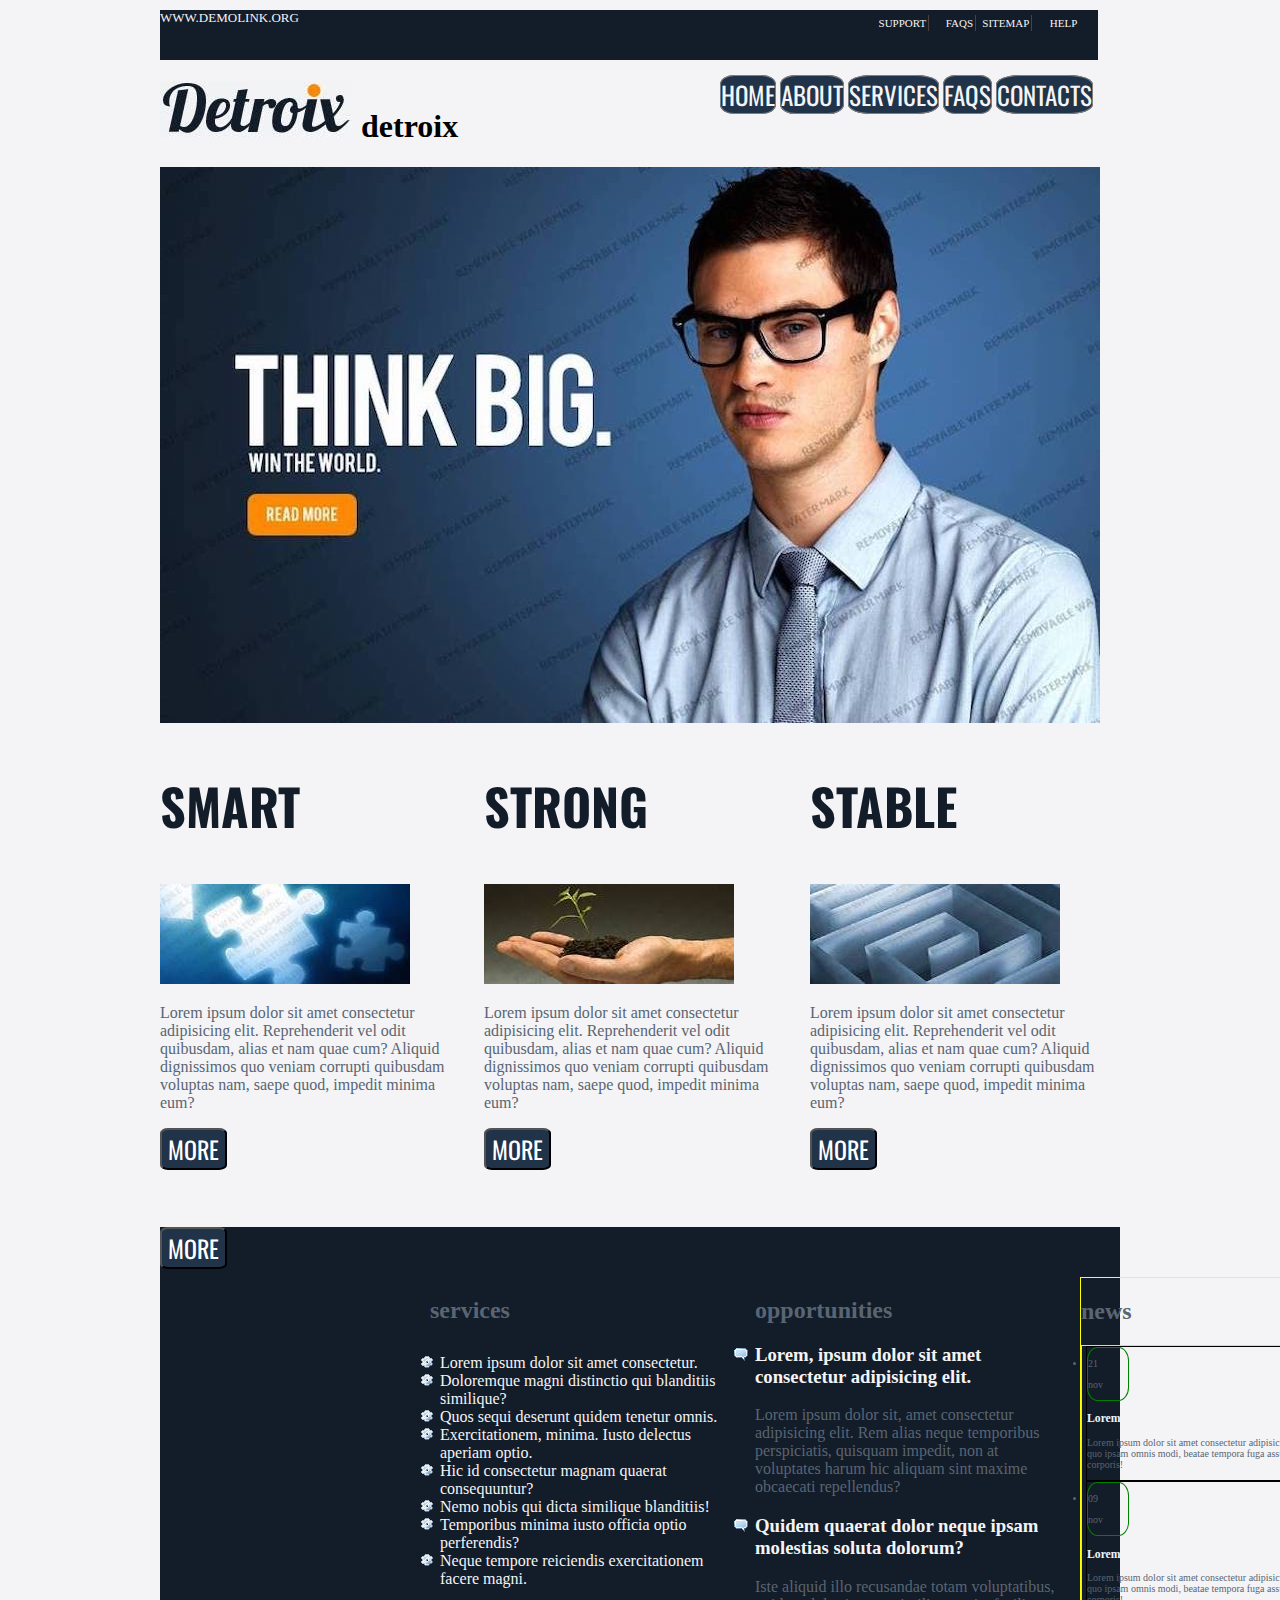
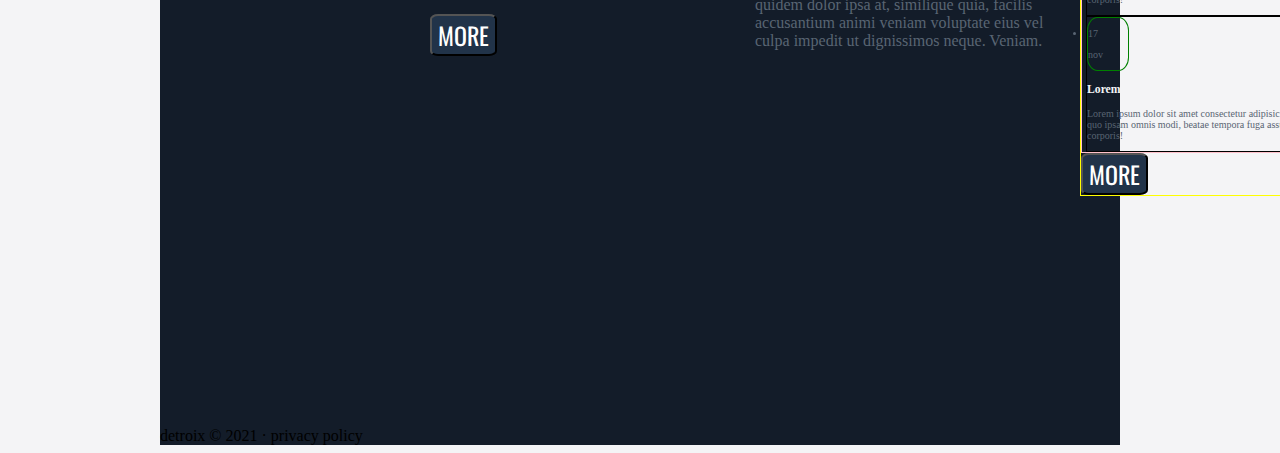
<file: index.html>
<!DOCTYPE html>
<html lang="en">
<head>
    <meta charset="UTF-8">
    <meta http-equiv="X-UA-Compatible" content="IE=edge">
    <meta name="viewport" content="width=device-width, initial-scale=1.0">
    <link rel="preconnect" href="https://fonts.googleapis.com">
    <link rel="preconnect" href="https://fonts.gstatic.com" crossorigin>
    <link href="https://fonts.googleapis.com/css2?family=Open+Sans+Condensed:wght@700&family=Oswald&display=swap" rel="stylesheet">
    <link rel="stylesheet" href="css/style.css">
    <title>Detroix</title>
</head>
<body>
    <!-- HEADER -->
    <header class="header" id="header">
        <!-- for MPF, make width 960px; make margin 0 auto -->
        <div class="inner"> 
            <section class="section top-header">
                <a href="#link">www.demolink.org</a>
                <nav class="nav top-nav">
                    <ul class="top-nav-list">
                        <li class="top-nav-item"><a href="#link">Support</a></li>
                        <li class="top-nav-item"><a href="#link">FAQs</a></li>
                        <li class="top-nav-item"><a href="#link">Sitemap</a></li>
                        <li class="top-nav-item"><a href="#link">Help</a></li>
                    </ul>
                </nav>
            </section>
            <section class="section main-header">
                <h1 class="logo">
                    <img src="media/main-logo.jpg" alt="logo">
                    <span class="sr-only">detroix</span>
                </h1>
                <nav class="nav main-nav">
                    <ul class="main-nav-list">
                        <li class="main-nav-item"><a href="#link">home</a></li>
                        <li class="main-nav-item"><a href="#link">about</a></li>
                        <li class="main-nav-item"><a href="#link">services</a></li>
                        <li class="main-nav-item"><a href="#link">faqs</a></li>
                        <li class="main-nav-item"><a href="#link">contacts</a></li>
                    </ul>
                </nav>
            </section>
        </div>
    </header>
    <!-- CLOSE HEADER -->

    <!-- MAIN -->
    <main class="main" id="main">
        <div class="inner">
        <section class="section hero-section">
            <img src="media/hero-image.jpg" alt="hero-image" class="hero-img">
            <div class="sliders"></div>
                <div class="slider"></div>
                <div class="slider"></div>
                <div class="slider"></div>
        </section>
        <section class="section content-section">
            <div class="content smart">
                <h2 class="sub-header">smart</h2>
                <img src="media/smart.jpg" alt="smart image" class="content-img">
                <p class="text">Lorem ipsum dolor sit amet consectetur adipisicing elit. Reprehenderit vel odit quibusdam, alias et nam quae cum? Aliquid dignissimos quo veniam corrupti quibusdam voluptas nam, saepe quod, impedit minima eum?</p>
                <button class="button more">more</button>
            </div>
            <div class="content strong">
                <h2 class="sub-header">strong</h2>
                <img src="media/strong.jpg" alt="strong image" class="content-img">
                <p class="text">Lorem ipsum dolor sit amet consectetur adipisicing elit. Reprehenderit vel odit quibusdam, alias et nam quae cum? Aliquid dignissimos quo veniam corrupti quibusdam voluptas nam, saepe quod, impedit minima eum?</p>
                <button class="button more">more</button>
            </div>
            <div class="content stable">
                <h2 class="sub-header">stable</h2>
                <img src="media/stable.jpg" alt="stable image" class="content-img">
                <p class="text">Lorem ipsum dolor sit amet consectetur adipisicing elit. Reprehenderit vel odit quibusdam, alias et nam quae cum? Aliquid dignissimos quo veniam corrupti quibusdam voluptas nam, saepe quod, impedit minima eum?</p>
                <button class="button more">more</button>
            </div>
        </section>
        </div>
    </main>
    <!-- CLOSE MAIN -->

    <!-- FOOTER -->
    <footer class="footer" id="footer">
        <div class="inner">
            <section class="section main-footer">
                <div class="footer-div services">
                    <h2 class="sub-header">services</h2>
                    <ul class="service-list">
                        <li class="service-list-item"><a href="#link">Lorem ipsum dolor sit amet consectetur.</a></li>
                        <li class="service-list-item"><a href="#link">Doloremque magni distinctio qui blanditiis similique?</a></li>
                        <li class="service-list-item"><a href="#link">Quos sequi deserunt quidem tenetur omnis.</a></li>
                        <li class="service-list-item"><a href="#link">Exercitationem, minima. Iusto delectus aperiam optio.</a></li>
                        <li class="service-list-item"><a href="#link">Hic id consectetur magnam quaerat consequuntur?</a></li>
                        <li class="service-list-item"><a href="#link">Nemo nobis qui dicta similique blanditiis!</a></li>
                        <li class="service-list-item"><a href="#link">Temporibus minima iusto officia optio perferendis?</a></li>
                        <li class="service-list-item"><a href="#link">Neque tempore reiciendis exercitationem facere magni.</a></li>
                    </ul>
                    <button class="button more">more</button>
                </div>
                <div class="footer-div opportunities">
                    <h2 class="sub-header">opportunities</h2>
                    <ul class="opportunities-list">
                        <li class="opp-list-items">
                            <h3><a href="#link">Lorem, ipsum dolor sit amet consectetur adipisicing elit.</a></h3>
                            <p class="list-text">Lorem ipsum dolor sit, amet consectetur adipisicing elit. Rem alias neque temporibus perspiciatis, quisquam impedit, non at voluptates harum hic aliquam sint maxime obcaecati repellendus?</p>
                        </li>
                        <li class="opp-list-items">
                            <h3><a href="#link">Quidem quaerat dolor neque ipsam molestias soluta dolorum?</a></h3>
                            <p class="list-text">Iste aliquid illo recusandae totam voluptatibus, quidem dolor ipsa at, similique quia, facilis accusantium animi veniam voluptate eius vel culpa impedit ut dignissimos neque. Veniam.</p>
                        </li>
                    </ul>
                </div>
                <button class="button more">more</button>
                <div class="footer-div news">
                    <h2 class="sub-header">news</h2>
                    <ul class="news-list">
                        <li class="news-list-item">
                            <div class="date-div">
                                <p class="date">21</p>
                                <p class="month">nov</p>
                            </div>
                            <h3><a href="#link">Lorem ipsum dolor sit.</a></h3>
                            <p class="list-text">Lorem ipsum dolor sit amet consectetur adipisicing elit. Ullam sapiente quo ipsam omnis modi, beatae tempora fuga assumenda doloremque corporis!</p>
                        </li>
                        <li class="news-list-item">
                            <div class="date-div">
                                <p class="date">09</p>
                                <p class="month">nov</p>
                            </div>
                            <h3><a href="#link">Lorem ipsum dolor sit.</a></h3>
                            <p class="list-text">Lorem ipsum dolor sit amet consectetur adipisicing elit. Ullam sapiente quo ipsam omnis modi, beatae tempora fuga assumenda doloremque corporis!</p>
                        </li>
                        <li class="news-list-item">
                            <div class="date-div">
                                <p class="date">17</p>
                                <p class="month">nov</p>
                            </div>
                            <h3><a href="#link">Lorem ipsum dolor sit.</a></h3>
                            <p class="list-text">Lorem ipsum dolor sit amet consectetur adipisicing elit. Ullam sapiente quo ipsam omnis modi, beatae tempora fuga assumenda doloremque corporis!</p>
                        </li>
                    </ul>
                    <button class="button more">more</button>
                </div>
            </section>
            <section class="section colophon">
                <p class="colophon-text">detroix &copy; 2021 &middot; privacy policy</p>
            </section>
        </div>
    </footer>
    <!-- CLOSE FOOTER -->
</body>
</html>
</file>
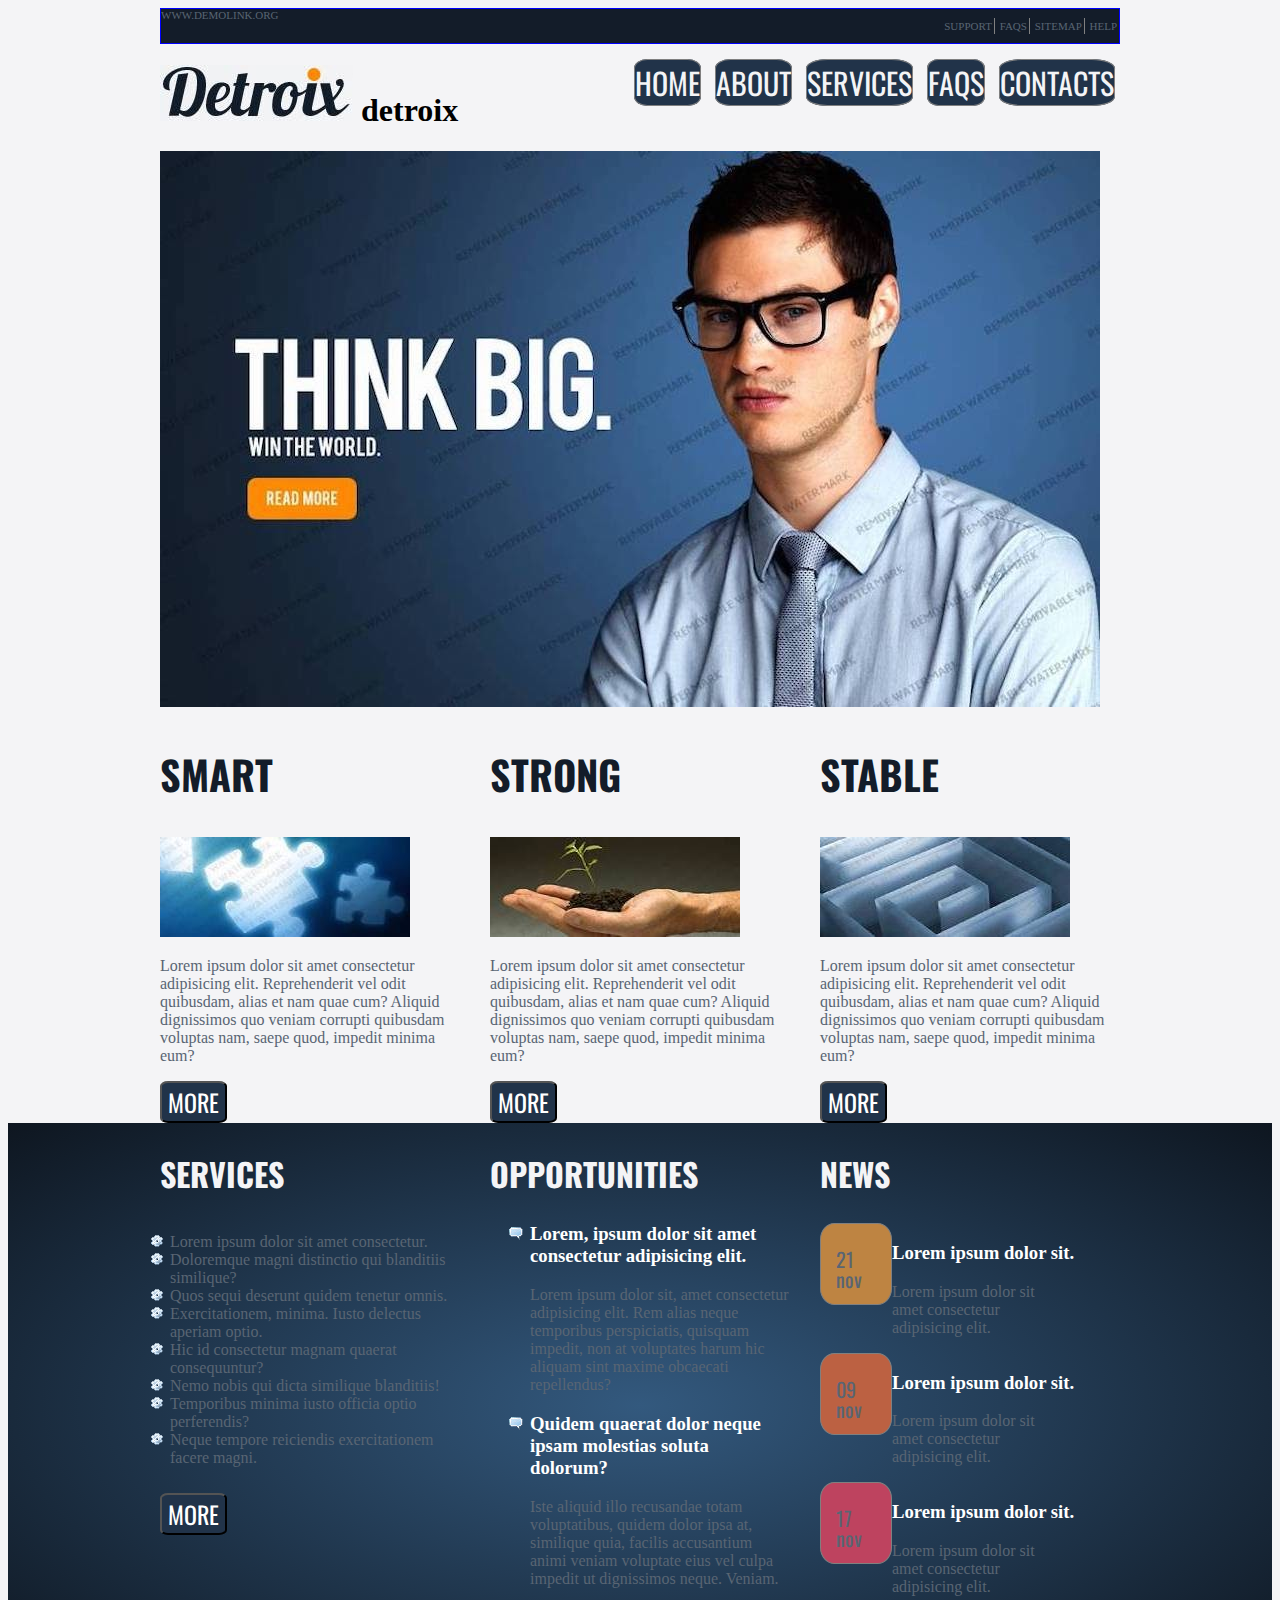
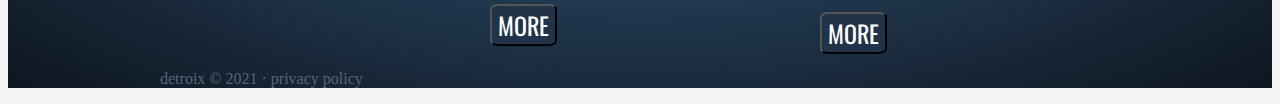
<file: detroixflexbox.html>
<!DOCTYPE html>
<html lang="en">
<head>
    <meta charset="UTF-8">
    <meta http-equiv="X-UA-Compatible" content="IE=edge">
    <meta name="viewport" content="width=device-width, initial-scale=1.0">
    <link rel="preconnect" href="https://fonts.googleapis.com">
    <link rel="preconnect" href="https://fonts.gstatic.com" crossorigin>
    <link href="https://fonts.googleapis.com/css2?family=Open+Sans+Condensed:wght@700&family=Oswald&display=swap" rel="stylesheet">
    <link rel="stylesheet" href="css/detroixflexstyle.css">
    <title>Detroix: Flexbox</title>
</head>
<body>
    <!-- HEADER -->
    <header class="header" id="header">
        <!-- for MPF, make width 960px; make margin 0 auto -->
        <div class="inner"> 
            <section class="section top-header">
                <a href="#link">www.demolink.org</a>
                <nav class="nav top-nav">
                    <ul class="top-nav-list">
                        <li class="top-nav-item"><a href="#link">Support</a></li>
                        <li class="top-nav-item"><a href="#link">FAQs</a></li>
                        <li class="top-nav-item"><a href="#link">Sitemap</a></li>
                        <li class="top-nav-item"><a href="#link">Help</a></li>
                    </ul>
                </nav>
            </section>
            <section class="section main-header">
                <h1 class="logo">
                    <img src="media/main-logo.jpg" alt="logo">
                    <span class="sr-only">detroix</span>
                </h1>
                <nav class="nav main-nav">
                    <ul class="main-nav-list">
                        <li class="main-nav-item"><a href="#link">home</a></li>
                        <li class="main-nav-item"><a href="#link">about</a></li>
                        <li class="main-nav-item"><a href="#link">services</a></li>
                        <li class="main-nav-item"><a href="#link">faqs</a></li>
                        <li class="main-nav-item"><a href="#link">contacts</a></li>
                    </ul>
                </nav>
            </section>
        </div>
    </header>
    <!-- CLOSE HEADER -->

    <!-- MAIN -->
    <main class="main" id="main">
        <div class="inner">
        <section class="section hero-section">
            <img src="media/hero-image.jpg" alt="hero-image" class="hero-img">
            <div class="sliders"></div>
                <div class="slider"></div>
                <div class="slider"></div>
                <div class="slider"></div>
        </section>
        <section class="section content-section">
            <div class="content smart">
                <h2 class="sub-header">smart</h2>
                <img src="media/smart.jpg" alt="smart image" class="content-img">
                <p class="text">Lorem ipsum dolor sit amet consectetur adipisicing elit. Reprehenderit vel odit quibusdam, alias et nam quae cum? Aliquid dignissimos quo veniam corrupti quibusdam voluptas nam, saepe quod, impedit minima eum?</p>
                <button class="button more">more</button>
            </div>
            <div class="content strong">
                <h2 class="sub-header">strong</h2>
                <img src="media/strong.jpg" alt="strong image" class="content-img">
                <p class="text">Lorem ipsum dolor sit amet consectetur adipisicing elit. Reprehenderit vel odit quibusdam, alias et nam quae cum? Aliquid dignissimos quo veniam corrupti quibusdam voluptas nam, saepe quod, impedit minima eum?</p>
                <button class="button more">more</button>
            </div>
            <div class="content stable">
                <h2 class="sub-header">stable</h2>
                <img src="media/stable.jpg" alt="stable image" class="content-img">
                <p class="text">Lorem ipsum dolor sit amet consectetur adipisicing elit. Reprehenderit vel odit quibusdam, alias et nam quae cum? Aliquid dignissimos quo veniam corrupti quibusdam voluptas nam, saepe quod, impedit minima eum?</p>
                <button class="button more">more</button>
            </div>
        </section>
        </div>
    </main>
    <!-- CLOSE MAIN -->

    <!-- FOOTER -->
    <footer class="footer" id="footer">
        <div class="inner">
            <section class="section main-footer">
                <div class="footer-div services">
                    <h2 class="sub-header">services</h2>
                    <ul class="service-list">
                        <li class="service-list-item"><a href="#link">Lorem ipsum dolor sit amet consectetur.</a></li>
                        <li class="service-list-item"><a href="#link">Doloremque magni distinctio qui blanditiis similique?</a></li>
                        <li class="service-list-item"><a href="#link">Quos sequi deserunt quidem tenetur omnis.</a></li>
                        <li class="service-list-item"><a href="#link">Exercitationem, minima. Iusto delectus aperiam optio.</a></li>
                        <li class="service-list-item"><a href="#link">Hic id consectetur magnam quaerat consequuntur?</a></li>
                        <li class="service-list-item"><a href="#link">Nemo nobis qui dicta similique blanditiis!</a></li>
                        <li class="service-list-item"><a href="#link">Temporibus minima iusto officia optio perferendis?</a></li>
                        <li class="service-list-item"><a href="#link">Neque tempore reiciendis exercitationem facere magni.</a></li>
                    </ul>
                    <button class="button more">more</button>
                </div>
                <div class="footer-div opportunities">
                    <h2 class="sub-header">opportunities</h2>
                    <ul class="opportunities-list">
                        <li class="opp-list-items">
                            <h3 class="opp-name1"><a href="#link">Lorem, ipsum dolor sit amet consectetur adipisicing elit.</a></h3>
                            <p class="list-text">Lorem ipsum dolor sit, amet consectetur adipisicing elit. Rem alias neque temporibus perspiciatis, quisquam impedit, non at voluptates harum hic aliquam sint maxime obcaecati repellendus?</p>
                        </li>
                        <li class="opp-list-items">
                            <h3 class="opp-name2"><a href="#link">Quidem quaerat dolor neque ipsam molestias soluta dolorum?</a></h3>
                            <p class="list-text">Iste aliquid illo recusandae totam voluptatibus, quidem dolor ipsa at, similique quia, facilis accusantium animi veniam voluptate eius vel culpa impedit ut dignissimos neque. Veniam.</p>
                        </li>
                    </ul>
                    <button class="button more">more</button>
                </div>
                <!-- From what I have been told, I need to add div sections to these lines of code to better isolate the date buttons -->
                <div class="footer-div news">
                    <h2 class="sub-header">news</h2>
                    <ul class="news-list">
                        <!-- look out for news-list-item1 addition -->
                        <li class="news-list-item">
                            <!-- REMEMBER you added numbers to date-div -->
                            <div class="date-div1">
                                <p class="date">21</p>
                                <p class="month">nov</p>
                            </div>
                            <!-- place the h3 and the p tag within the same div -->
                            <div>
                                <h3><a href="#link">Lorem ipsum dolor sit.</a></h3>
                                <p class="list-text">Lorem ipsum dolor sit amet consectetur adipisicing elit.</p>
                            </div>
                        </li>
                        <li class="news-list-item">
                            <div class="date-div2">
                                <p class="date">09</p>
                                <p class="month">nov</p>
                            </div>
                            <div>
                                <h3><a href="#link">Lorem ipsum dolor sit.</a></h3>
                                <p class="list-text">Lorem ipsum dolor sit amet consectetur adipisicing elit. </p>
                            </div>
                        </li>
                        <li class="news-list-item">
                            <div class="date-div3">
                                <p class="date">17</p>
                                <p class="month">nov</p>
                            </div>
                            <div>
                                <h3><a href="#link">Lorem ipsum dolor sit.</a></h3>
                                <p class="list-text">Lorem ipsum dolor sit amet consectetur adipisicing elit. </p>
                            </div>
                        </li>
                    </ul>
                    <button class="button more">more</button>
                </div>
            </section>
            <section class="section colophon">
                <p class="colophon-text">detroix &copy; 2021 &middot; privacy policy</p>
            </section>
        </div>
    </footer>
    <!-- CLOSE FOOTER -->
</body>
</html>
</file>
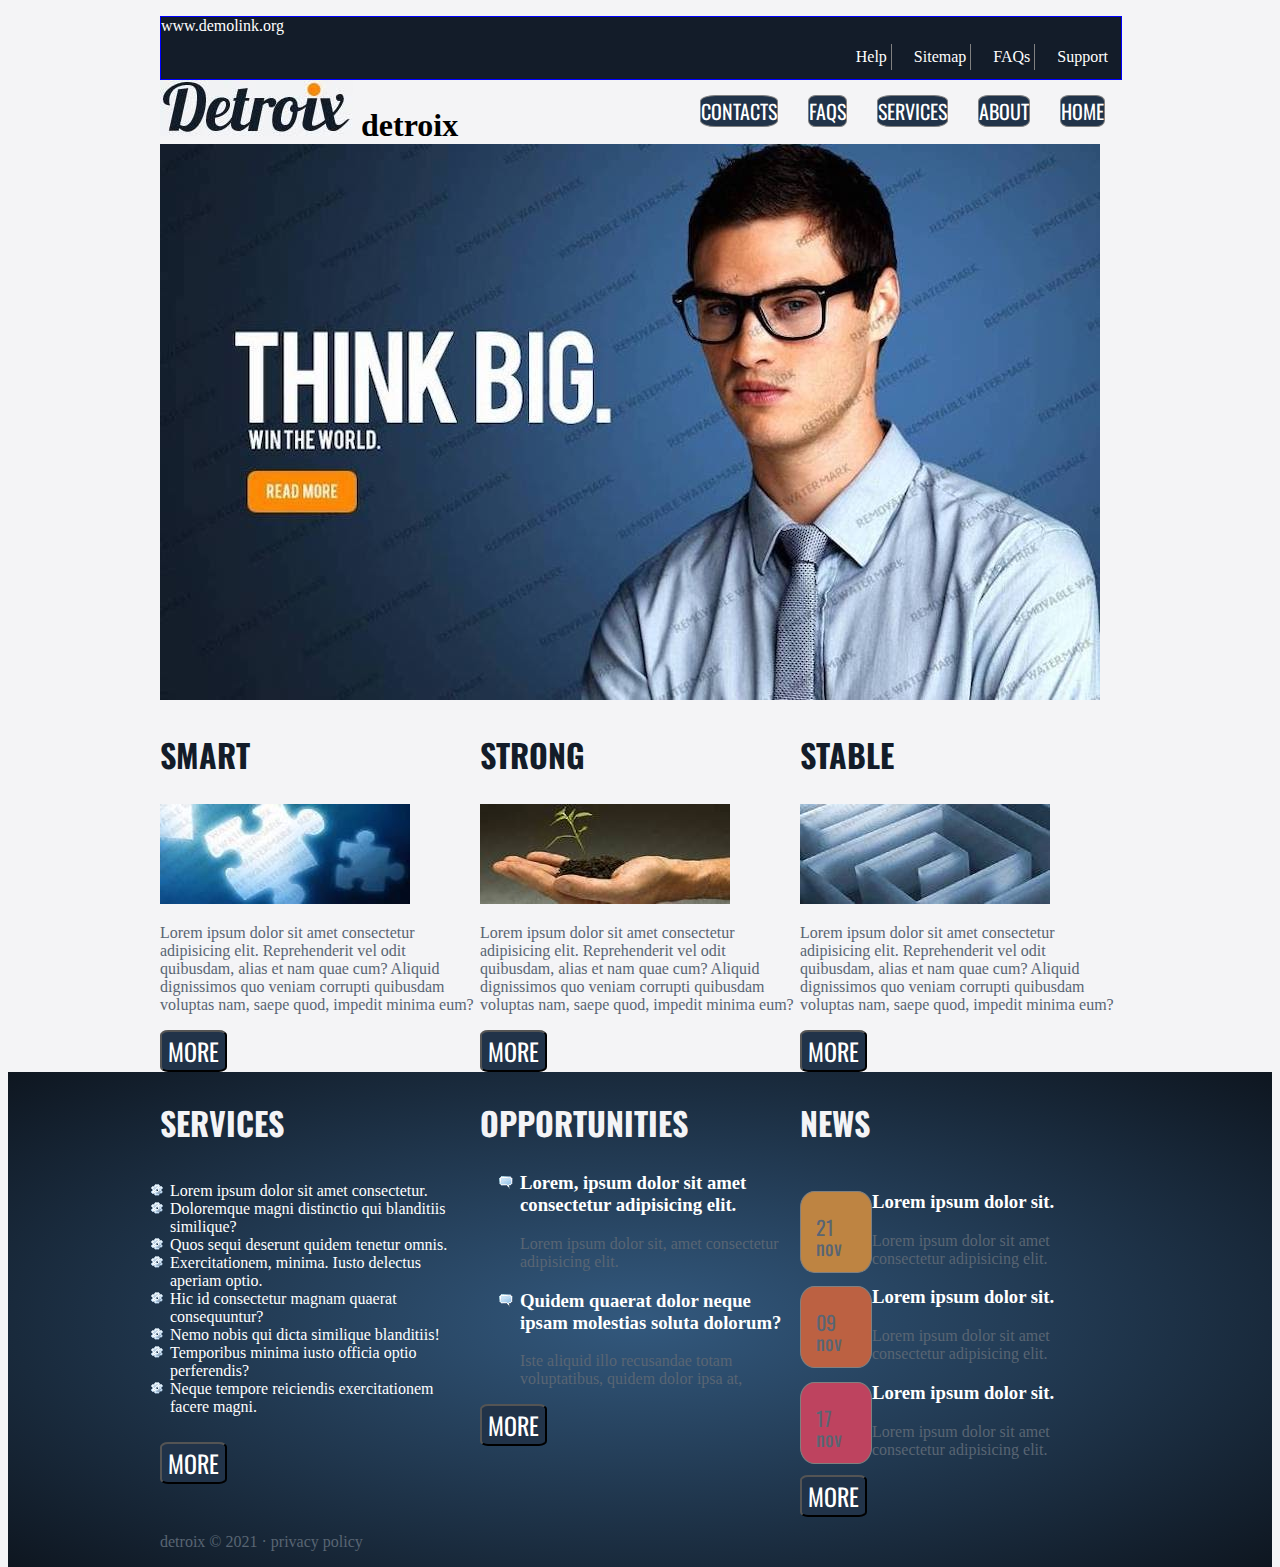
<file: detroixMPF.html>
<!DOCTYPE html>
<html lang="en">
<head>
    <meta charset="UTF-8">
    <meta http-equiv="X-UA-Compatible" content="IE=edge">
    <meta name="viewport" content="width=device-width, initial-scale=1.0">
    <link rel="preconnect" href="https://fonts.googleapis.com">
    <link rel="preconnect" href="https://fonts.gstatic.com" crossorigin>
    <link href="https://fonts.googleapis.com/css2?family=Open+Sans+Condensed:wght@700&family=Oswald&display=swap" rel="stylesheet">
    <link rel="stylesheet" href="css/detroixmpfstyle.css">
    <title>Detroix</title>
</head>
<body>
    <!-- HEADER -->
    <header class="header" id="header">
        <!-- for MPF, make width 960px; make margin 0 auto -->
        <div class="inner"> 
            <section class="section top-header">
                <a href="#link">www.demolink.org</a>
                <nav class="nav top-nav">
                    <ul class="top-nav-list">
                        <li class="top-nav-item"><a href="#link">Support</a></li>
                        <li class="top-nav-item"><a href="#link">FAQs</a></li>
                        <li class="top-nav-item"><a href="#link">Sitemap</a></li>
                        <li class="top-nav-item"><a href="#link">Help</a></li>
                    </ul>
                </nav>
                <div class="clear"></div>
            </section>
            <section class="section main-header">
                <h1 class="logo">
                    <img src="media/main-logo.jpg" alt="logo">
                    <span class="sr-only">detroix</span>
                </h1>
                <nav class="nav main-nav">
                    <ul class="main-nav-list">
                        <li class="main-nav-item"><a href="#link">home</a></li>
                        <li class="main-nav-item"><a href="#link">about</a></li>
                        <li class="main-nav-item"><a href="#link">services</a></li>
                        <li class="main-nav-item"><a href="#link">faqs</a></li>
                        <li class="main-nav-item"><a href="#link">contacts</a></li>
                    </ul>
                </nav>
                <div class="clear"></div>
            </section>
        </div>
    </header>
    <!-- CLOSE HEADER -->

    <!-- MAIN -->
    <main class="main" id="main">
        <div class="inner">
        <section class="section hero-section">
            <img src="media/hero-image.jpg" alt="hero-image" class="hero-img">
            <div class="sliders"></div>
                <div class="slider"></div>
                <div class="slider"></div>
                <div class="slider"></div>
        </section>
        <section class="section content-section">
            <div class="content smart">
                <h2 class="sub-header">smart</h2>
                <img src="media/smart.jpg" alt="smart image" class="content-img">
                <p class="text">Lorem ipsum dolor sit amet consectetur adipisicing elit. Reprehenderit vel odit quibusdam, alias et nam quae cum? Aliquid dignissimos quo veniam corrupti quibusdam voluptas nam, saepe quod, impedit minima eum?</p>
                <button class="button more">more</button>
            </div>
            <div class="content strong">
                <h2 class="sub-header">strong</h2>
                <img src="media/strong.jpg" alt="strong image" class="content-img">
                <p class="text">Lorem ipsum dolor sit amet consectetur adipisicing elit. Reprehenderit vel odit quibusdam, alias et nam quae cum? Aliquid dignissimos quo veniam corrupti quibusdam voluptas nam, saepe quod, impedit minima eum?</p>
                <button class="button more">more</button>
            </div>
            <div class="content stable">
                <h2 class="sub-header">stable</h2>
                <img src="media/stable.jpg" alt="stable image" class="content-img">
                <p class="text">Lorem ipsum dolor sit amet consectetur adipisicing elit. Reprehenderit vel odit quibusdam, alias et nam quae cum? Aliquid dignissimos quo veniam corrupti quibusdam voluptas nam, saepe quod, impedit minima eum?</p>
                <button class="button more">more</button>
            </div>
        </section>
        </div>
        <!-- <div class="clear"></div> -->
    </main>
    <!-- CLOSE MAIN -->

    <!-- FOOTER -->
    <footer class="footer" id="footer">
        <div class="inner">
            <section class="section main-footer">
                <div class="footer-div services">
                    <h2 class="sub-header">services</h2>
                    <ul class="service-list">
                        <li class="service-list-item"><a href="#link">Lorem ipsum dolor sit amet consectetur.</a></li>
                        <li class="service-list-item"><a href="#link">Doloremque magni distinctio qui blanditiis similique?</a></li>
                        <li class="service-list-item"><a href="#link">Quos sequi deserunt quidem tenetur omnis.</a></li>
                        <li class="service-list-item"><a href="#link">Exercitationem, minima. Iusto delectus aperiam optio.</a></li>
                        <li class="service-list-item"><a href="#link">Hic id consectetur magnam quaerat consequuntur?</a></li>
                        <li class="service-list-item"><a href="#link">Nemo nobis qui dicta similique blanditiis!</a></li>
                        <li class="service-list-item"><a href="#link">Temporibus minima iusto officia optio perferendis?</a></li>
                        <li class="service-list-item"><a href="#link">Neque tempore reiciendis exercitationem facere magni.</a></li>
                    </ul>
                    <button class="button more">more</button>
                </div>
                <div class="footer-div opportunities">
                    <h2 class="sub-header">opportunities</h2>
                    <ul class="opportunities-list">
                        <li class="opp-list-items">
                            <h3><a href="#link">Lorem, ipsum dolor sit amet consectetur adipisicing elit.</a></h3>
                            <p class="list-text">Lorem ipsum dolor sit, amet consectetur adipisicing elit. </p>
                        </li>
                        <li class="opp-list-items">
                            <h3><a href="#link">Quidem quaerat dolor neque ipsam molestias soluta dolorum?</a></h3>
                            <p class="list-text">Iste aliquid illo recusandae totam voluptatibus, quidem dolor ipsa at, </p>
                        </li>
                    </ul>
                    <button class="button more">more</button>
                </div>
                <div class="footer-div news">
                    <h2 class="sub-header">news</h2>
                    <ul class="news-list">
                        <li class="news-list-item">
                            <div class="date-div1">
                                <p class="date">21</p>
                                <p class="month">nov</p>
                            </div>
                            <h3><a href="#link">Lorem ipsum dolor sit.</a></h3>
                            <p class="list-text">Lorem ipsum dolor sit amet consectetur adipisicing elit. </p>
                        </li>
                        <li class="news-list-item">
                            <div class="date-div2">
                                <p class="date">09</p>
                                <p class="month">nov</p>
                            </div>
                            <h3><a href="#link">Lorem ipsum dolor sit.</a></h3>
                            <p class="list-text">Lorem ipsum dolor sit amet consectetur adipisicing elit. </p>
                        </li>
                        <li class="news-list-item">
                            <div class="date-div3">
                                <p class="date">17</p>
                                <p class="month">nov</p>
                            </div>
                            <h3><a href="#link">Lorem ipsum dolor sit.</a></h3>
                            <p class="list-text">Lorem ipsum dolor sit amet consectetur adipisicing elit. </p>
                        </li>
                    </ul>
                    <button class="button more">more</button>
                </div>
            </section>
            <section class="section colophon">
                <p class="colophon-text">detroix &copy; 2021 &middot; privacy policy</p>
            </section>
        </div>
    </footer>
    <!-- CLOSE FOOTER -->
</body>
</html>
</file>
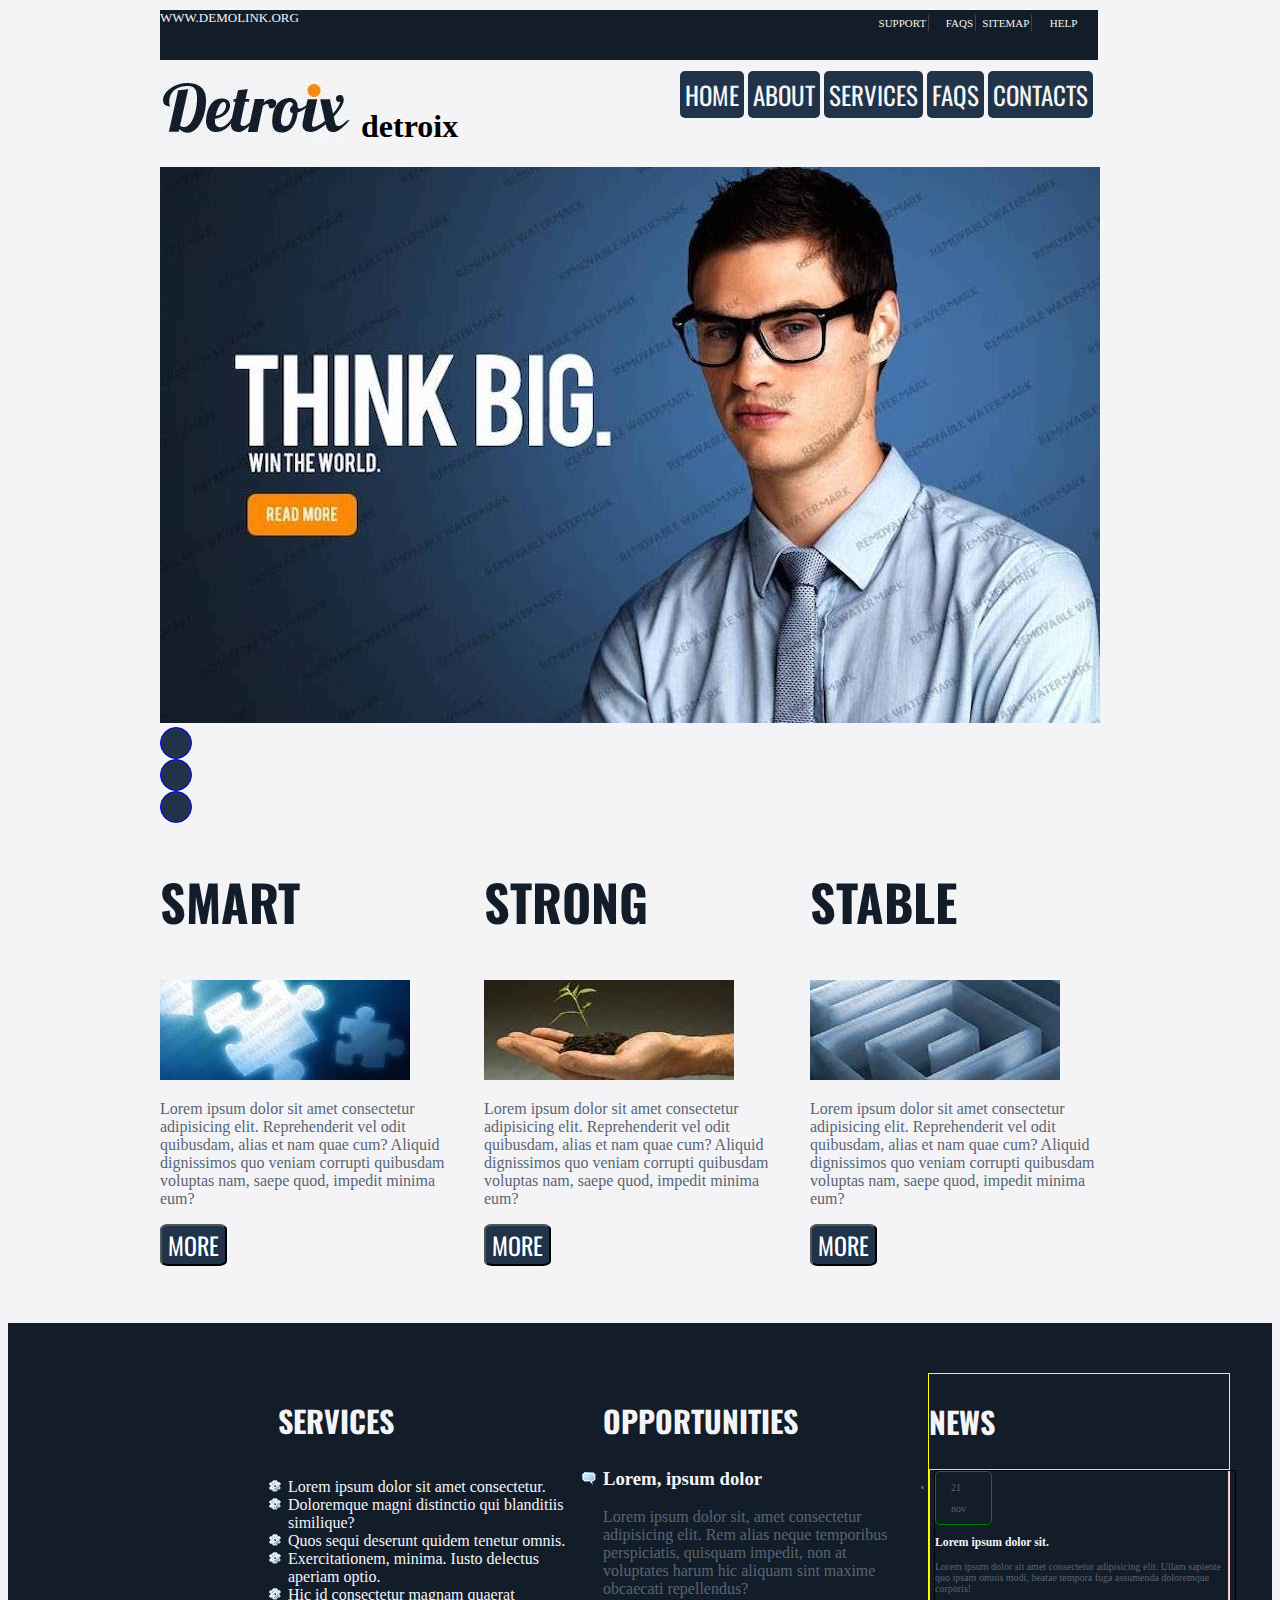
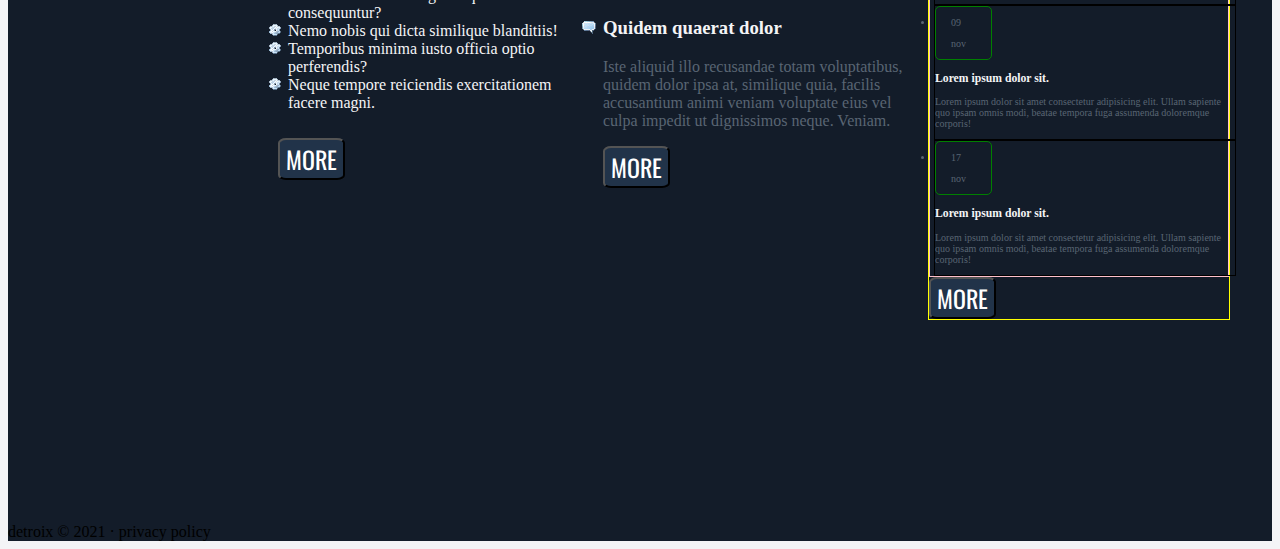
<file: detroixposition.html>
<!DOCTYPE html>
<html lang="en">
<head>
    <meta charset="UTF-8">
    <meta http-equiv="X-UA-Compatible" content="IE=edge">
    <meta name="viewport" content="width=device-width, initial-scale=1.0">
    <link rel="preconnect" href="https://fonts.googleapis.com">
    <link rel="preconnect" href="https://fonts.gstatic.com" crossorigin>
    <link href="https://fonts.googleapis.com/css2?family=Open+Sans+Condensed:wght@700&family=Oswald&display=swap" rel="stylesheet">
    <link rel="stylesheet" href="css/detroixstyle.css">
    <title>Detroix: Postion</title>
</head>
<body>
    <!-- HEADER -->
    <header class="header" id="header">
        <!-- for MPF, make width 960px; make margin 0 auto -->
        <div class="inner"> 
            <section class="section top-header">
                <a href="#link">www.demolink.org</a>
                <nav class="nav top-nav">
                    <ul class="top-nav-list">
                        <li class="top-nav-item"><a href="#link">Support</a></li>
                        <li class="top-nav-item"><a href="#link">FAQs</a></li>
                        <li class="top-nav-item"><a href="#link">Sitemap</a></li>
                        <li class="top-nav-item"><a href="#link">Help</a></li>
                    </ul>
                </nav>
            </section>
            <section class="section main-header">
                <h1 class="logo">
                    <img src="media/main-logo.jpg" alt="logo">
                    <span class="sr-only">detroix</span>
                </h1>
                <nav class="nav main-nav">
                    <ul class="main-nav-list">
                        <li class="main-nav-item"><a href="#link">home</a></li>
                        <li class="main-nav-item"><a href="#link">about</a></li>
                        <li class="main-nav-item"><a href="#link">services</a></li>
                        <li class="main-nav-item"><a href="#link">faqs</a></li>
                        <li class="main-nav-item"><a href="#link">contacts</a></li>
                    </ul>
                </nav>
            </section>
        </div>
    </header>
    <!-- CLOSE HEADER -->

    <!-- MAIN -->
    <main class="main" id="main">
        <div class="inner">
        <section class="section hero-section">
            <img src="media/hero-image.jpg" alt="hero-image" class="hero-img">
            <div class="sliders"></div>
                <div class="slider"></div>
                <div class="slider"></div>
                <div class="slider"></div>
        </section>
        <section class="section content-section">
            <div class="content smart">
                <h2 class="sub-header">smart</h2>
                <img src="media/smart.jpg" alt="smart image" class="content-img">
                <p class="text">Lorem ipsum dolor sit amet consectetur adipisicing elit. Reprehenderit vel odit quibusdam, alias et nam quae cum? Aliquid dignissimos quo veniam corrupti quibusdam voluptas nam, saepe quod, impedit minima eum?</p>
                <button class="button more">more</button>
            </div>
            <div class="content strong">
                <h2 class="sub-header">strong</h2>
                <img src="media/strong.jpg" alt="strong image" class="content-img">
                <p class="text">Lorem ipsum dolor sit amet consectetur adipisicing elit. Reprehenderit vel odit quibusdam, alias et nam quae cum? Aliquid dignissimos quo veniam corrupti quibusdam voluptas nam, saepe quod, impedit minima eum?</p>
                <button class="button more">more</button>
            </div>
            <div class="content stable">
                <h2 class="sub-header">stable</h2>
                <img src="media/stable.jpg" alt="stable image" class="content-img">
                <p class="text">Lorem ipsum dolor sit amet consectetur adipisicing elit. Reprehenderit vel odit quibusdam, alias et nam quae cum? Aliquid dignissimos quo veniam corrupti quibusdam voluptas nam, saepe quod, impedit minima eum?</p>
                <button class="button more">more</button>
            </div>
        </section>
        </div>
    </main>
    <!-- CLOSE MAIN -->

    <!-- FOOTER -->
    <footer class="footer" id="footer">
        <div class="outer">
            <section class="section main-footer">
                <div class="footer-div services">
                    <h2 class="sub-header-serv">services</h2>
                    <ul class="service-list">
                        <li class="service-list-item"><a href="#link">Lorem ipsum dolor sit amet consectetur.</a></li>
                        <li class="service-list-item"><a href="#link">Doloremque magni distinctio qui blanditiis similique?</a></li>
                        <li class="service-list-item"><a href="#link">Quos sequi deserunt quidem tenetur omnis.</a></li>
                        <li class="service-list-item"><a href="#link">Exercitationem, minima. Iusto delectus aperiam optio.</a></li>
                        <li class="service-list-item"><a href="#link">Hic id consectetur magnam quaerat consequuntur?</a></li>
                        <li class="service-list-item"><a href="#link">Nemo nobis qui dicta similique blanditiis!</a></li>
                        <li class="service-list-item"><a href="#link">Temporibus minima iusto officia optio perferendis?</a></li>
                        <li class="service-list-item"><a href="#link">Neque tempore reiciendis exercitationem facere magni.</a></li>
                    </ul>
                    <button class="button more">more</button>
                </div>
                <div class="footer-div opportunities">
                    <h2 class="sub-header-opp">opportunities</h2>
                    <ul class="opportunities-list">
                        <li class="opp-list-items">
                            <h3><a href="#link">Lorem, ipsum dolor </a></h3>
                            <p class="list-textA">Lorem ipsum dolor sit, amet consectetur adipisicing elit. Rem alias neque temporibus perspiciatis, quisquam impedit, non at voluptates harum hic aliquam sint maxime obcaecati repellendus?</p>
                        </li>
                        <li class="opp-list-items">
                            <h3><a href="#link">Quidem quaerat dolor</a></h3>
                            <p class="list-textB">Iste aliquid illo recusandae totam voluptatibus, quidem dolor ipsa at, similique quia, facilis accusantium animi veniam voluptate eius vel culpa impedit ut dignissimos neque. Veniam.</p>
                        </li>
                    </ul>
                    <button class="button more">more</button>
                </div>
                
                <div class="footer-div news">
                    <h2 class="sub-header-news">news</h2>
                    <ul class="news-list">
                        <li class="news-list-item">
                            <div class="date-div">
                                <p class="date">21</p>
                                <p class="month">nov</p>
                            </div>
                            <h3><a href="#link">Lorem ipsum dolor sit.</a></h3>
                            <p class="list-text">Lorem ipsum dolor sit amet consectetur adipisicing elit. Ullam sapiente quo ipsam omnis modi, beatae tempora fuga assumenda doloremque corporis!</p>
                        </li>
                        <li class="news-list-item">
                            <div class="date-div">
                                <p class="date">09</p>
                                <p class="month">nov</p>
                            </div>
                            <h3><a href="#link">Lorem ipsum dolor sit.</a></h3>
                            <p class="list-text">Lorem ipsum dolor sit amet consectetur adipisicing elit. Ullam sapiente quo ipsam omnis modi, beatae tempora fuga assumenda doloremque corporis!</p>
                        </li>
                        <li class="news-list-item">
                            <div class="date-div">
                                <p class="date">17</p>
                                <p class="month">nov</p>
                            </div>
                            <h3><a href="#link">Lorem ipsum dolor sit.</a></h3>
                            <p class="list-text">Lorem ipsum dolor sit amet consectetur adipisicing elit. Ullam sapiente quo ipsam omnis modi, beatae tempora fuga assumenda doloremque corporis!</p>
                        </li>
                    </ul>
                    <button class="button more">more</button>
                </div>
            </section>
            <section class="section colophon">
                <p class="colophon-text">detroix &copy; 2021 &middot; privacy policy</p>
            </section>
        </div>
    </footer>
    <!-- CLOSE FOOTER -->
</body>
</html>
</file>
<file: css/style.css>
/* font-family: 'Open Sans Condensed', sans-serif;
font-family: 'Oswald', sans-serif; */

/* top-nav-header 
link --> 596573
background --> f4f4f6
active button --> ff8901
more button --> 213349 
radial-gradient --> 33597e- 0e1620 
nov 12 --> be8442
nov 9 --> bc6142
nov 17 --> be435f */

/* generic rules */
:root {
    --prim: #131c29;
    --sec: #ff8901;
    --text: #596573;
    --bgColor: #f4f4f6;
    --buttonColor: #213349;
    --headerFont: 'Oswald', sans-serif;
    --textFont: 'Open Sans Condensed', sans-serif;
}
body {
    background-color: var(--bgColor);
}
a {
    text-decoration: none;
    color: var(--bgColor);
}
button {
    transition: 1s ease;
}

button:hover {
    background-color: var(--sec);
}

.inner {
    width: 960px;
    margin: 0 auto;
}

/* HEADER */

.top-header {
    /* border: 1px solid red; */
    height: 50px;
    position: relative;
    display: inline-flex;
    width: 938px;
    background-color: var(--prim);
    font-size: 13px;
    text-transform: uppercase;
}


.top-nav-item {
    border-right: 1px solid rgb(75, 65, 65);
    padding: 2px;
    width: auto;
    list-style-type: none;
    display: inline;
    position: absolute;
    font-size: 11px;

}

.top-nav-item:nth-child(1) {
    top:5px;
    right: 18%;
}
.top-nav-item:nth-child(2) {
    top:5px;
    right: 13%;
}
.top-nav-item:nth-child(3) {
    top:5px;
    right: 7%;
}
.top-nav-item:nth-child(4) {
    top: 5px;
    right: 2%;
    border-right: none;
}

.main-header {
    display: inline-flex;
    position: relative;
    /* border: 1px solid black; */
    width: 938px;
    /* color: var(--bgColor); */
}
.main-nav-list {
    position: absolute;
    padding-right: 5px;
    top: 0;
    right: 0;
}
.main-nav-item {
    display: inline;
    border: 1px solid gray;
    border-radius: 25%;
    font-size: 25px;
    text-transform: uppercase;
    font-family: var(--headerFont);
    background-color: var(--buttonColor);
}


/* CLOSE HEADER */

/* OPEN MAIN */

.content-section {
    /* border: 1px dotted green; */
    position: relative;
    height: 500px;
    width: 938px;
    color: var(--text);
}

.content-section .sub-header {
    font-size: 50px;
    font-family: var(--headerFont);
    text-transform: uppercase;
    color: var(--prim);
}

.smart {
    /* border: 1px solid gray; */
    position: absolute;
    width: 300px;
}
.strong {
    /* border: 1px solid blue; */
    position: absolute;
    width: 300px;
    top: 0;
    left: 324px;
}
.stable {
    /* border: 1px solid gray; */
    position: absolute;
    top: 0;
    left: 650px;
}

.more {
    font-size: 24px;
    font-family: var(--headerFont);
    color: white;
    text-transform: uppercase;
    border-radius: 12%;
    background-color: var(--buttonColor);
}
/* CLOSE MAIN */

/* FOOTER */

.main-footer {
    /* background-color: var(--prim); */
    position: relative;
    height: 800px;
    background-color: var(--prim);
}

.sub-header-opp, .sub-header-serv, .sub-header-news {
    font-size: 30px;
    text-transform: uppercase;
    color: var(--bgColor);
    font-family: var(--headerFont);
}

.services {
    color: var(--text);
    /* border: 1px solid yellow; */
    width: 300px;
    position: absolute;
    top: 50px;
    left: 270px;
    padding: 0;
    margin: 0;
}

.service-list {
    list-style-type: none;
    list-style-image: url(../media/cog.png);
    padding: 10px;
}

.opportunities {
    color: var(--text);
    /* border: 1px solid yellow; */
    width: 300px;
    position: absolute;
    top: 50px;
    left: 595px;
    height: 450px;
    margin: 0;
    padding: 0;
}
.opportunities-list {
    padding: 0;
}
.opp-list-items {
    list-style-type: none;
    list-style-image: url(../media/chat.png);
    padding: 0;
}
.news {
    color: var(--text);
    border: 1px solid yellow;
    width: 300px;
    position: absolute;
    top: 50px;
    left: 920px;
}
.news-list {
    border: 1px solid pink;
    margin: 0;
    padding-left: 4px;
    font-size: x-small;
    /* list-style-type: none; */
}
.news-list-item {
    border: 1px solid black;
    width: 300px;
}
.date-div {
    border: 1px solid green;
    width: 40px;
    border-radius: 25%;
}

.colophon {
    background-color: var(--prim);
    margin: 0;
    padding: 0;
}
.colophon-text {
    margin: 0;
    padding: 0;
}

/* CLOSE FOOTER */
</file>
<file: css/detroixflexstyle.css>
/* Remember to make your general rules, always comment before you make any major changes. You will be using flexbox for this website. Sucks... */


/* font-family: 'Open Sans Condensed', sans-serif;
font-family: 'Oswald', sans-serif; */

/* top-nav-header 
link --> 596573
background --> f4f4f6
active button --> ff8901
more button --> 213349 
radial-gradient --> 33597e- 0e1620 
nov 12 --> be8442
nov 9 --> bc6142
nov 17 --> be435f */

/* generic rules */
:root {
    --prim: #131c29;
    --sec: #ff8901;
    --text: #596573;
    --bgColor: #f4f4f6;
    --buttonColor: #213349;
    --headerFont: 'Oswald', sans-serif;
    --textFont: 'Open Sans Condensed', sans-serif;
}
body {
    background-color: var(--bgColor);
}
/* a {
    text-decoration: none;
    color: var(--bgColor);
} */
text {
    color: var(--text);
    font-family: var(--textFont);
}


button {
    transition: 1s ease;
}

button:hover {
    background-color: var(--sec);
}

a {
    text-decoration: none;
    color: var(--textFont);
}

.inner {
    margin: 0 auto;
    width: 960px;
}

/* HEADER */

.top-header {
    border: 1px solid blue;
    display: flex;
    flex: wrap;
    justify-content: space-between;
    background-color: var(--prim);
    text-transform: uppercase;
    font-size: 11px;
    color: var(--text);
}
.top-nav-item {
    display: inline;
    border-right: 1px solid gray;
    padding: 2px;
}
.top-nav-item:last-child {
    border-right: none;
}

.main-header {
    display: flex;
    flex: wrap;
    justify-content: space-between;
}
.main-nav-item {
    display: inline;
    border: 1px solid gray;
    border-radius: 20%;
    background-color: var(--buttonColor);
    margin: 5px;
    font-family: var(--headerFont);
    font-size: 30px;
    text-transform: uppercase;
    color: var(--bgColor);
}
/* CLOSE HEADER */

/* MAIN */

.content-section {
    /* border: 1px solid red; */
    display: flex;
    flex-wrap: wrap;
    justify-content: space-between;
}

.content-section .sub-header {
    font-size: 40px;
    text-transform: uppercase;
    font-family: var(--headerFont);
    color: var(--prim);
}

.smart, .strong, .stable {
    /* border: 1px solid blue; */
    width: 300px;
}

.more {
    font-size: 24px;
    font-family: var(--headerFont);
    color: white;
    text-transform: uppercase;
    border-radius: 12%;
    background-color: var(--buttonColor);
}

/* CLOSE MAIN */

/* FOOTER */

.main-footer {
    /* border: 1px solid darkgreen; */
    display: flex;
    flex-wrap: wrap;
    justify-content: space-between;
}

.services, .opportunities, .news {
    /* border: 1px solid darkorange; */
    width: 300px;
    color: var(--text);
    margin: 0;
    padding: 0;
}
.sub-header {
    font-size: xx-large;
    font-family: var(--headerFont);
    text-transform: uppercase;
    color: var(--bgColor);
}

.service-list {
    list-style-type: none;
    list-style-image: url(../media/cog.png);
    padding: 10px;
}
.opp-name1, .opp-name2 {
    color: white;
}
.opp-list-items {
    list-style-type: none;
    list-style-image: url(../media/chat.png);
    padding: 0;
}

.date-div1, .date-div2, .date-div3 {
    border: 1px solid gray;
    border-radius: 20%;
    padding: 15px;
    margin: 0;
    height: 50px;
    width: 40px;
    line-height: 0;
    font-size: 20px;
    font-family: var(--headerFont);
    color: white;
}
/* coloring the boxes */
.date-div1 {
    background-color: #be8442;
}
.date-div2 {
    background-color: #bc6142;
}
.date-div3 {
    background-color: #be435f;
}
.news-list {
    list-style-type: none;
    padding: 0;
    margin: 0;
}

.news-list-item {
    /* border: 1px solid gray; */
    display: flex;
    flex-wrap: wrap;
    color: white;
}
.news .list-text {
    /* border: 1px solid yellow; */
    width: 150px;
}

.footer {
    background-image: radial-gradient(#33597e, #0e1620);
}

p {
    color: var(--text);
}

/* CLOSE FOOTER */
</file>
<file: css/detroixmpfstyle.css>
/* Oh, shit... MPF... 
I was not looking forward to this.
Remember your general rules, and be wary of using clear divs */


/* inner width 960px
margin 0 auto */

/* GENERAL RULES */
/* generic rules */
:root {
    --prim: #131c29;
    --sec: #ff8901;
    --text: #596573;
    --bgColor: #f4f4f6;
    --buttonColor: #213349;
    --headerFont: 'Oswald', sans-serif;
    --textFont: 'Open Sans Condensed', sans-serif;
}
body {
    background-color: var(--bgColor);
}
/* a {
    text-decoration: none;
    color: var(--bgColor);
} */
text {
    color: var(--text);
    font-family: var(--textFont);
}


button {
    transition: 1s ease;
}

button:hover {
    background-color: var(--sec);
}

a {
    text-decoration: none;
    color: white;
}


.inner {
    margin: 0 auto;
    width: 960px;
}

a {
    text-decoration: none;

}
/* END RULES */

/* OPEN HEADER */

.top-header {
    border: 1px solid blue;
    background-color: var(--prim);
    float: left;
    width: 960px;
}

.top-nav-list {
    margin: 0;
    padding: 0;
}

.top-nav-item {
    display: inline;
    border-right: 1px solid gray;
    padding: 4px;
    margin: 9px;
    float: right;
}
.top-nav-item:first-child {
    border-right: none;
}

.main-nav-item {
    display: inline;
    border: 1px solid gray;
    border-radius: 20%;
    background-color: var(--buttonColor);
    margin: 5px;
    font-family: var(--headerFont);
    font-size: 30px;
    text-transform: uppercase;
    color: var(--bgColor);
}

/* CLOSE HEADER */

/* OPEN MAIN */
.logo {
    /* border: 1px solid darkgreen; */
    float: left;
    width: 400px;
    margin: 0;
    padding: 0;
}
.main-nav-item {
    display: inline;
    margin: 15px;
    float: right;
    font-size: 20px;
}


.hero-section {
    float: left;
}
.smart, .strong, .stable {
    float: left;
    width: 320px;
}
.smart .sub-header, .strong .sub-header, .stable .sub-header {
    color: var(--prim)
}
.more {
    font-size: 24px;
    font-family: var(--headerFont);
    color: white;
    text-transform: uppercase;
    border-radius: 12%;
    background-color: var(--buttonColor);
}

/* CLOSE MAIN */

/* OPEN FOOTER */

.footer {
    background-image: radial-gradient(#33597e, #0e1620);
    width: 100%;
    float: left;
}

p {
    color: var(--text);
}

.services, .opportunities, .news {
    /* border: 1px solid darkorange; */
    width: 320px;
    color: var(--text);
    margin: 0;
    padding: 0;
    float: left;
}
.sub-header {
    font-size: xx-large;
    font-family: var(--headerFont);
    text-transform: uppercase;
    color: var(--bgColor);
}

.service-list {
    list-style-type: none;
    list-style-image: url(../media/cog.png);
    padding: 10px;
}
.opp-name1, .opp-name2 {
    color: white;
}
.opp-list-items {
    list-style-type: none;
    list-style-image: url(../media/chat.png);
    padding: 0;
}

.date-div1, .date-div2, .date-div3 {
    border: 1px solid gray;
    border-radius: 20%;
    padding: 15px;
    margin: 0;
    height: 50px;
    width: 40px;
    line-height: 0;
    font-size: 20px;
    font-family: var(--headerFont);
    color: white;
    float: left;
}
/* coloring the boxes */
.date-div1 {
    background-color: #be8442;
}
.date-div2 {
    background-color: #bc6142;
}
.date-div3 {
    background-color: #be435f;
}
.news-list {
    list-style-type: none;
    padding: 0;
    margin: 0;
    float: left;
}

.colophon {
    float: left;
}

/* CLOSE FOOTER */
</file>
<file: css/detroixstyle.css>
/* font-family: 'Open Sans Condensed', sans-serif;
font-family: 'Oswald', sans-serif; */

/* top-nav-header 
link --> 596573
background --> f4f4f6
active button --> ff8901
more button --> 213349 
radial-gradient --> 33597e- 0e1620 
nov 12 --> be8442
nov 9 --> bc6142
nov 17 --> be435f */

/* generic rules */
:root {
    --prim: #131c29;
    --sec: #ff8901;
    --text: #596573;
    --bgColor: #f4f4f6;
    --buttonColor: #213349;
    --headerFont: 'Oswald', sans-serif;
    --textFont: 'Open Sans Condensed', sans-serif;
}
body {
    background-color: var(--bgColor);
}
a {
    text-decoration: none;
    color: var(--bgColor);
}
a:hover {
    background-color: var(--sec);
    border-color: var(--sec);
}
button {
    transition: 1s ease;
}

button:hover {
    background-color: var(--sec);
}

.inner {
    width: 960px;
    margin: 0 auto;
}

/* HEADER */

.top-header {
    /* border: 1px solid red; */
    height: 50px;
    position: relative;
    display: inline-flex;
    width: 938px;
    background-color: var(--prim);
    font-size: 13px;
    text-transform: uppercase;
}


.top-nav-item {
    border-right: 1px solid rgb(75, 65, 65);
    padding: 2px;
    width: auto;
    list-style-type: none;
    display: inline;
    position: absolute;
    font-size: 11px;

}

.top-nav-item:nth-child(1) {
    top:5px;
    right: 18%;
}
.top-nav-item:nth-child(2) {
    top:5px;
    right: 13%;
}
.top-nav-item:nth-child(3) {
    top:5px;
    right: 7%;
}
.top-nav-item:nth-child(4) {
    top: 5px;
    right: 2%;
    border-right: none;
}

.main-header {
    display: inline-flex;
    position: relative;
    /* border: 1px solid black; */
    width: 938px;
    /* color: var(--bgColor); */
}
.main-nav-list {
    position: absolute;
    padding-right: 5px;
    top: 0;
    right: 0;
}
.main-nav-item {
    display: inline;
    /* border: 1px solid olivedrab; */
    border-radius: 5px;
    padding: 5px;
    font-size: 25px;
    text-transform: uppercase;
    font-family: var(--headerFont);
    background-color: var(--buttonColor);
}


/* CLOSE HEADER */

/* OPEN MAIN */

.slider {
    border: 1px solid blue;
    height: 30px;
    width: 30px;
    border-radius: 50%;
    background-color: var(--buttonColor);
}

.content-section {
    /* border: 1px dotted green; */
    position: relative;
    height: 500px;
    width: 938px;
    color: var(--text);
}

.content-section .sub-header {
    font-size: 50px;
    font-family: var(--headerFont);
    text-transform: uppercase;
    color: var(--prim);
}

.smart {
    /* border: 1px solid gray; */
    position: absolute;
    width: 300px;
}
.strong {
    /* border: 1px solid blue; */
    position: absolute;
    width: 300px;
    top: 0;
    left: 324px;
}
.stable {
    /* border: 1px solid gray; */
    position: absolute;
    top: 0;
    left: 650px;
}

.more {
    font-size: 24px;
    font-family: var(--headerFont);
    color: white;
    text-transform: uppercase;
    border-radius: 12%;
    background-color: var(--buttonColor);
}
/* CLOSE MAIN */

/* FOOTER */

.main-footer {
    /* background-color: var(--prim); */
    position: relative;
    height: 800px;
    background-color: var(--prim);
}

.sub-header-opp, .sub-header-serv, .sub-header-news {
    font-size: 30px;
    text-transform: uppercase;
    color: var(--bgColor);
    font-family: var(--headerFont);
}

.services {
    color: var(--text);
    /* border: 1px solid yellow; */
    width: 300px;
    position: absolute;
    top: 50px;
    left: 270px;
    padding: 0;
    margin: 0;
}

.service-list {
    list-style-type: none;
    list-style-image: url(../media/cog.png);
    padding: 10px;
}

.opportunities {
    color: var(--text);
    /* border: 1px solid yellow; */
    width: 300px;
    position: absolute;
    top: 50px;
    left: 595px;
    height: 450px;
    margin: 0;
    padding: 0;
}
.opportunities-list {
    padding: 0;
}
.opp-list-items {
    list-style-type: none;
    list-style-image: url(../media/chat.png);
    padding: 0;
}
.news {
    color: var(--text);
    border: 1px solid yellow;
    width: 300px;
    position: absolute;
    top: 50px;
    left: 920px;
}
.news-list {
    border: 1px solid pink;
    margin: 0;
    padding-left: 4px;
    font-size: x-small;
    /* list-style-type: none; */
}

.news-list-item:nth-child(1) {
    /* background-color: blueviolet; */
    position: relative;
}
.news-list-item {
    border: 1px solid black;
    width: 300px;
}
.date-div {
    border: 1px solid green;
    width: 40px;
    border-radius: 5px;
    padding-left: 15px;
    position: relative;
}
/* .list-text {
    position: absolute;
} */

/* .date-div1 {
    position: relative;
} */

/* .firstDate {
    border: 1px solid red;
    width: 150px;
    position: absolute;
    bottom: 20px;
    right:0;
} */






.colophon {
    background-color: var(--prim);
    margin: 0;
    padding: 0;
}
.colophon-text {
    margin: 0;
    padding: 0;
}
/* CLOSE FOOTER */
</file>
